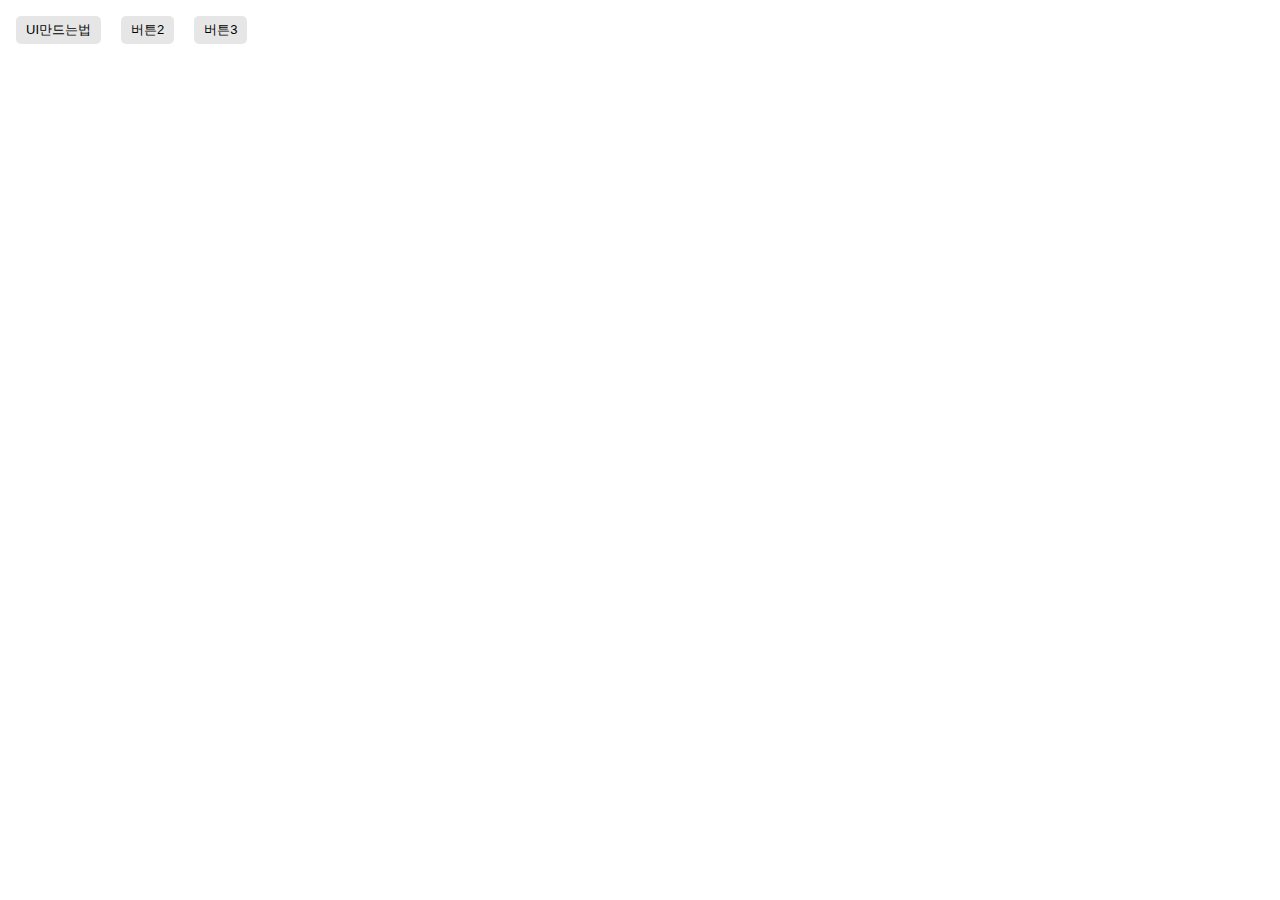
<file: index.html>
<!DOCTYPE html>
<html lang="en">
  <head>
    <meta charset="UTF-8" />
    <meta http-equiv="X-UA-Compatible" content="IE=edge" />
    <meta name="viewport" content="width=device-width, initial-scale=1.0" />
    <link rel="stylesheet" href="style.css" />
    <title>Document</title>
  </head>
  <body>
    <div class="alert-box" id="alter">
      <p>
        UI 만드는 법칙<br />
        1. HTML CSS 로 미리 UI 디자인을 해놓고 필요하면 평소엔 숨김 2. 버튼을 누르거나할 경우 UI를 보여달라고
        자바스크립트 코드짬
      </p>
      <button id="close">닫기</button>
    </div>
    <button onclick="alterUI('block')">UI만드는법</button>

    <div class="alert-box" id="alterBox">
      <p id="title">연습연습😅</p>
      <button onclick="alter('none')">닫기</button>
    </div>
    <button onclick="alter('block','아이디를 입력해주세요');">버튼2</button>
    <button onclick="alter('block','비밀번호를 입력해주세요');">버튼3</button>

    <script>
      // html 문서.(의)요소를 겟 해주세요 아이디가 hello인. 그것의 내부html은 안녕으로 바꿔줘
      //= 오른쪽을 왼쪽에 넣는것
      //   document.getElementById('hello').innerHTML = '안녕';

      function alterUI(setAlter) {
        document.getElementsByClassName('alert-box')[0].style.display = setAlter;
      }

      function alter(setAlter, setTitle) {
        document.getElementById('alterBox').style.display = setAlter;
        document.getElementById('title').innerHTML = setTitle;
      }

      document.getElementById('close').addEventListener('click', function () {
        document.getElementById('alter').style.display = 'none';
      });
      // Event: 클릭(click), 키입력(keydown), 스크롤(scroll), 드래그(drag) 마우스오버(mouseover) 기능
      // 함수 파라미터 자리에 들어가는 funtion(){} : 콜백 함수 -> 순차적 실핼할때 요구함

    </script>
  </body>
</html>
<!-- UI 만드는 법칙
1. HTML CSS 로 미리 UI 디자인을 해놓고 필요하면 평소엔 숨김

2. 버튼을 누르거나할 경우 UI를 보여달라고 자바스크립트 코드짬

이게 다임  -->
</file>
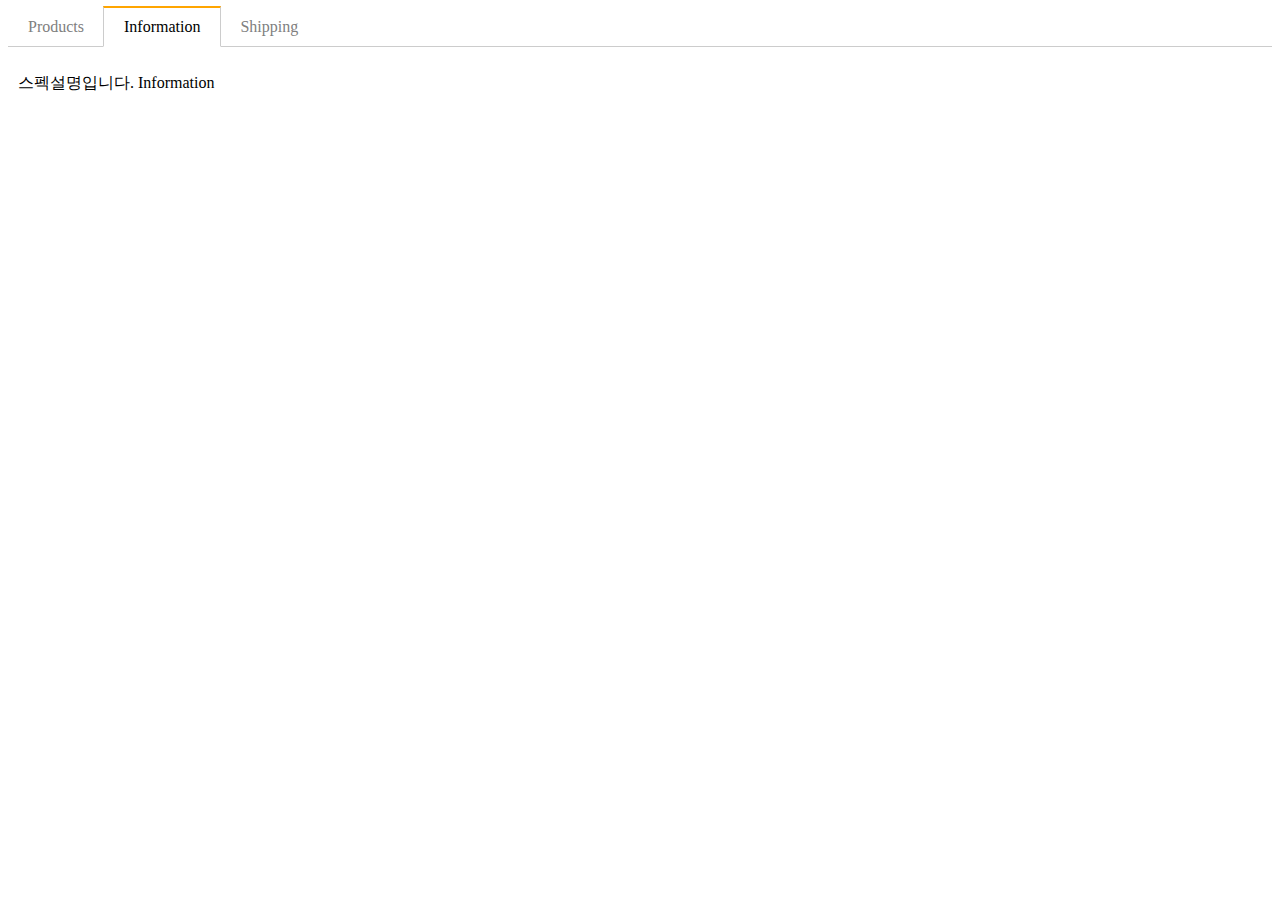
<file: detail.html>
<!DOCTYPE html>
<html lang="en">
  <head>
    <meta charset="UTF-8" />
    <meta http-equiv="X-UA-Compatible" content="IE=edge" />
    <meta name="viewport" content="width=device-width, initial-scale=1.0" />
    <link rel="stylesheet" href="style2.css" />
    <title>Document</title>
  </head>
  <body>
    <div class="container mt-5">
      <ul class="list">
        <li class="tab-button" data-id="0">Products</li>
        <li class="tab-button orange" data-id="1">Information</li>
        <li class="tab-button" data-id="2">Shipping</li>
      </ul>
      <div class="tab-content">
        <p>상품설명입니다. Product</p>
      </div>
      <div class="tab-content show">
        <p>스펙설명입니다. Information</p>
      </div>
      <div class="tab-content">
        <p>배송정보입니다. Shipping</p>
      </div>
    </div>
    <script
      src="https://cdnjs.cloudflare.com/ajax/libs/jquery/3.6.0/jquery.min.js"
      integrity="sha512-894YE6QWD5I59HgZOGReFYm4dnWc1Qt5NtvYSaNcOP+u1T9qYdvdihz0PPSiiqn/+/3e7Jo4EaG7TubfWGUrMQ=="
      crossorigin="anonymous"
      referrerpolicy="no-referrer"
    ></script>
    <script src="./tap.js"></script>
    <script
      src="https://cdn.jsdelivr.net/npm/bootstrap@5.1.3/dist/js/bootstrap.bundle.min.js"
      integrity="sha384-ka7Sk0Gln4gmtz2MlQnikT1wXgYsOg+OMhuP+IlRH9sENBO0LRn5q+8nbTov4+1p"
      crossorigin="anonymous"
    ></script>
  </body>
</html>
</file>
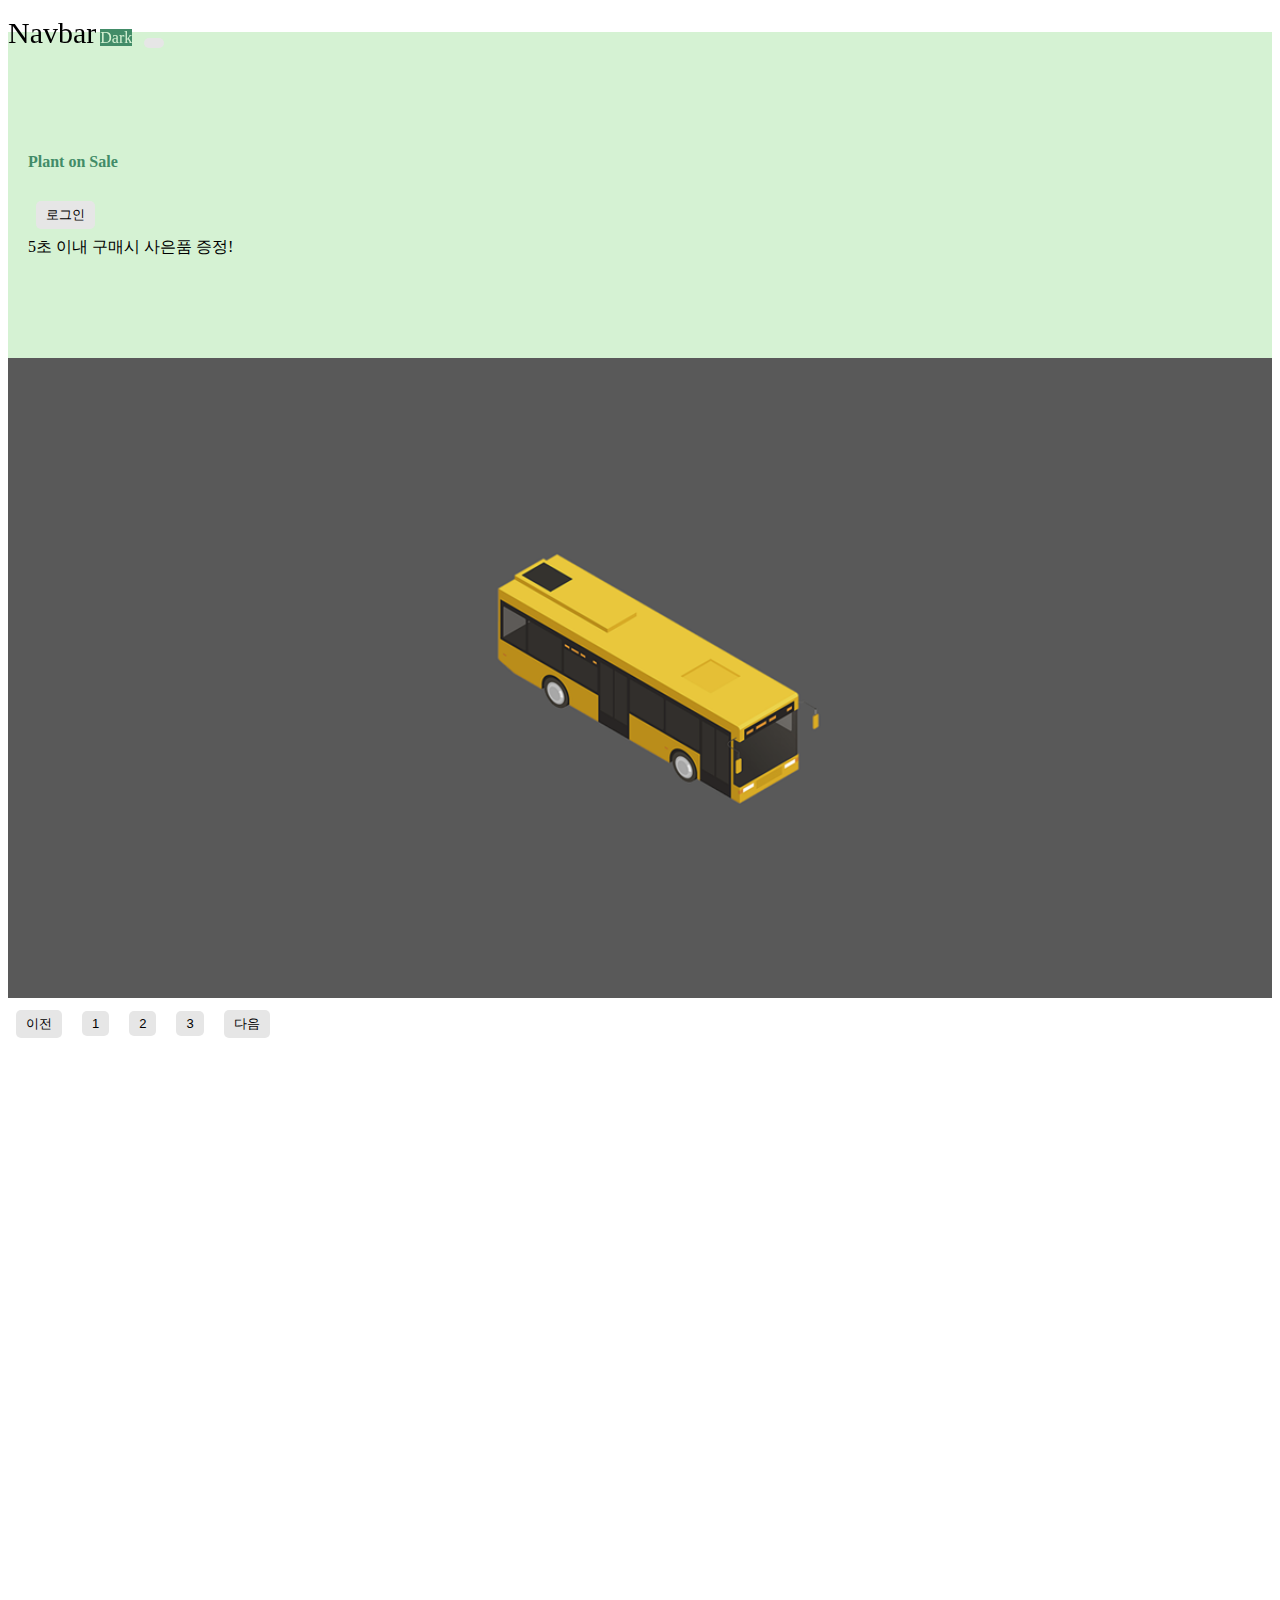
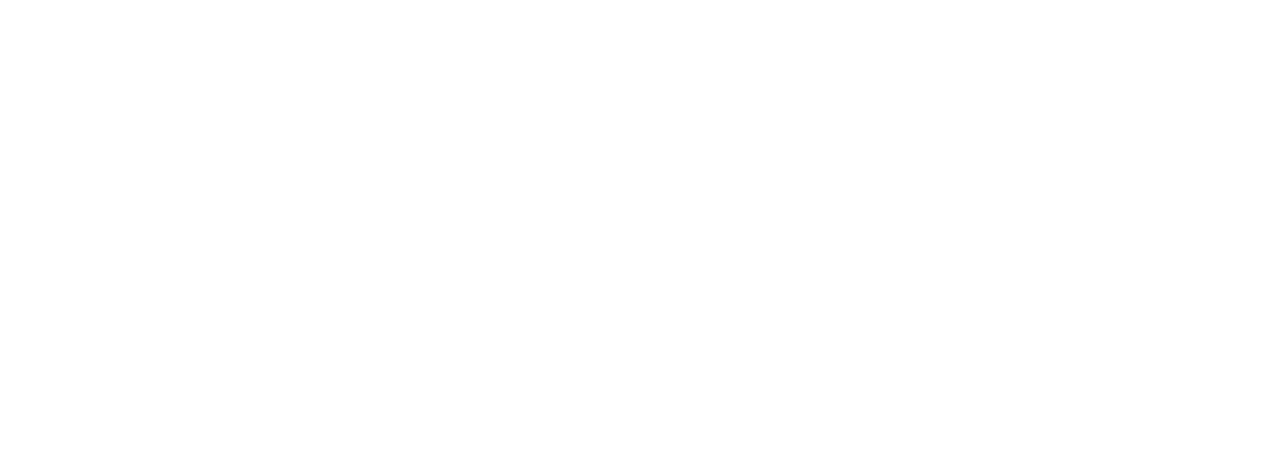
<file: ex.html>
<!DOCTYPE html>
<html lang="en">
  <head>
    <meta charset="UTF-8" />
    <meta http-equiv="X-UA-Compatible" content="IE=edge" />
    <meta name="viewport" content="width=device-width, initial-scale=1.0" />
    <link
      href="https://cdn.jsdelivr.net/npm/bootstrap@5.1.3/dist/css/bootstrap.min.css"
      rel="stylesheet"
      integrity="sha384-1BmE4kWBq78iYhFldvKuhfTAU6auU8tT94WrHftjDbrCEXSU1oBoqyl2QvZ6jIW3"
      crossorigin="anonymous"
    />
    <link rel="stylesheet" href="style.css" />
    <title>Document</title>
  </head>
  <body>
    <div class="black-bg">
      <div class="white-bg">
        <h4>로그인하세요</h4>
        <form action="success.html">
          <div class="my-3">
            <input type="text" class="form-control" id="email" />
          </div>
          <div class="my-3">
            <input type="password" class="form-control" id="pw" />
          </div>
          <div class="lorem" style="width: 500px; height: 100px; overflow-y: scroll">
            Lorem ipsum dolor sit amet, consectetur adipisicing elit. Quae voluptas voluptatum minus praesentium fugit
            debitis at, laborum ipsa itaque placeat sit, excepturi eius. Nostrum perspiciatis, eligendi quae consectetur
            praesentium exercitationem. Lorem ipsum dolor sit amet, consectetur adipisicing elit. Quae voluptas
            voluptatum minus praesentium fugit debitis at, laborum ipsa itaque placeat sit, excepturi eius. Nostrum
            perspiciatis, eligendi quae consectetur praesentium exercitationem.
          </div>
          <button type="submit" class="btn btn-success" id="send">전송</button>
          <button class="btn btn-success" id="close">닫기</button>
        </form>
      </div>
    </div>
    <nav class="navbar navbar-light bg-light">
      <div class="container-fluid">
        <span class="navbar-brand" id="brand">Navbar</span>
        <span class="badge ms-auto mx-3 bgDark">Dark</span>
        <button class="navbar-toggler" type="button">
          <span class="navbar-toggler-icon"></span>
        </button>
      </div>
    </nav>
    <ul class="list-group" id="test1">
      <li class="list-group-item">An item</li>
      <li class="list-group-item">A second item</li>
      <li class="list-group-item">A third item</li>
      <li class="list-group-item">A fourth item</li>
      <li class="list-group-item">And a fifth one</li>
    </ul>
    <div class="main-bg">
      <h4 style="color: #428c68">Plant on Sale</h4>
      <button type="button" id="login" class="btn btn-success">로그인</button>
      <div class="alert alert-success"><span id="num">5</span>초 이내 구매시 사은품 증정!</div>
    </div>
    <div style="overflow: hidden">
      <div class="slide-container">
        <div class="slide-box"><img src="car1.png" /></div>
        <div class="slide-box"><img src="car2.png" /></div>
        <div class="slide-box"><img src="car3.png" /></div>
      </div>
    </div>
    <button class="previous">이전</button>
    <button class="slide-1">1</button>
    <button class="slide-2">2</button>
    <button class="slide-3">3</button>
    <button class="next">다음</button>
    <div style="height: 1000px"></div>

    <script
      src="https://cdnjs.cloudflare.com/ajax/libs/jquery/3.6.0/jquery.min.js"
      integrity="sha512-894YE6QWD5I59HgZOGReFYm4dnWc1Qt5NtvYSaNcOP+u1T9qYdvdihz0PPSiiqn/+/3e7Jo4EaG7TubfWGUrMQ=="
      crossorigin="anonymous"
      referrerpolicy="no-referrer"
    ></script>

    <script>
      // 모달창의 검은 배경 누르면 꺼지게
      // 문제 어떤걸 눌러도 다 닫힌다. ->이벤트 버블링
      // 이벤트 리스너 콜백 함수에 파라미터를 추가하면 이벤트 관련 유용한 함수를 사용 가능하다. 보통 'e'라고 하는것이 이것
      // e.target 은 실제 클릭한 요소(이벤트 발생한곳)를 알려주고 e.currentTarget은 지금 이벤트리스터가 달린곳을 알려준다. (this로 사용)
      // e.preventDefault() 실행하면 이벤트 기본 동작을 막아주고, e.stopPropagation() 실행하면 내 상위요소로의 이벤트 버블링을 중단해줌

      document.querySelector('.black-bg').addEventListener('click', function (e) {
        // console.log(e.target);
        // console.log(document.querySelector('.black-bg'));
        if (e.target == document.querySelector('.black-bg')) {
          document.querySelector('.black-bg').classList.remove('show-modal');
        }
      });
      $('#login').on('click', function () {
        $('.black-bg').addClass('show-modal');
      });
      $('#close').on('click', function (e) {
        e.preventDefault();
        $('.black-bg').removeClass('show-modal');
      });

      $('form').on('submit', function (e) {
        let text = document.getElementById('email').value;
        var regEmail = /^[0-9a-zA-Z]([-_\.]?[0-9a-zA-Z])*@[0-9a-zA-Z]([-_\.]?[0-9a-zA-Z])*\.[a-zA-Z]{2,3}$/;

        if (text == '') {
          e.preventDefault();
          alert('아이디를 입력하세요');
        }
        if (regEmail.test(text) === false) {
          alert('이메일형식아님');
          e.preventDefault();
        }
      });
      $('form').on('submit', function (e) {
        var 비번 = document.getElementById('pw').value;
        if (/[A-Z]/.test(비번) == false) {
          alert('대문자없는데요');
        }
        if ($('pw').val() == '') {
          e.preventDefault();
          alert('비밀번호를 입력하세요');
        }
        if ($('#pw').val().length < 6) {
          e.preventDefault();
          alert('비밀번호를 6자리 이상 입력하세요');
        }
      });

      let count = 0;
      $('.badge').on('click', function () {
        count = count + 1;
        if (count % 2 == 1) {
          $('.badge').text('light');
          $('.badge').removeClass('bgDark');
        } else if (count % 2 == 0) {
          $('.badge').text('dark');
          $('.badge').addClass('bgDark');
        }
      });
      // 캐러셀
      $('.slide-1').on('click', function () {
        $('.slide-container').css('transform', 'translateX(0vw)');
      });
      $('.slide-2').on('click', function () {
        $('.slide-container').css('transform', 'translateX(-100vw)');
      });
      $('.slide-3').on('click', function () {
        $('.slide-container').css('transform', 'translateX(-200vw)');
      });
      // 다음 버튼 누르면, 지금 보이는 사진이 1이면 2로, 2면 3으로, 3이면 1로
      let image = 1;
      $('.next').on('click', function () {
        $('.slide-container').css('transform', 'translateX(-' + image + '00vw)');
        image += 1;
      });
      // let image2 = 3;
      // $('.previous').on('click', function () {
      //   if (image2 == 3) {
      //     $('.slide-container').css('transform', 'translateX(-100vw)');
      //     image -= 1;
      //   } else if (image2 == 2) {
      //     $('.slide-container').css('transform', 'translateX(-100vw)');
      //     image -= 1;
      //   }
      // });
      // document.getElementById('id').addEventListener('input', function () {
      //   if (getElementById('pw').value.length < 6) {
      //   }
      // });

      // 스크롤 이벤트 - 헤더 글씨 변경
      // $(window).on('scroll', function () {
      //   if (window.scrollY > 100) {
      //     $('.navbar-brand').css('font-size', '20px');
      //   }
      // });
      window.addEventListener('scroll', function () {
        if (window.scrollY > 100) {
          document.getElementById('brand').style.fontSize = '20px';
        } else if (window.screenY < 100) {
          document.getElementById('brand').style.fontSize = '30px';
        }
      });
      // 스크롤 이벤트 - 박스 끝까지 스크롤시 알림
      window.addEventListener('scroll', function () {
        let scroll = document.querySelector('.lorem').scrollTop;
        let scrolleHeight = document.querySelector('.lorem').scrollHeight;
        let height = document.querySelector('.lorem').clientHeight;
        if (scroll + height > scrolleHeight - 30) {
          alert('다읽음');
        }
      });

      // 현재 웹페이지 높이
      document.querySelector('html').scrollHeight;
      document.querySelector('html').clientHeight;
      window.scrollY;

      // 사라지는 div 박스
      let timeCount = 5;
      setInterval(() => {
        timeCount -= 1;
        if (timeCount >= 0) {
          document.querySelector('#num').innerHTML = timeCount;
        }
      }, 1000);
      setTimeout(() => {
        $('.alert').hide();
      }, 6000);

      // (참고) 타이머를 삭제하고 싶으면
      // var 타이머 = setInterval(어쩌구);
      // 이렇게 변수에 저장해둔 다음
      // 타이머 삭제하고 싶을 때 clearTimeout(타이머) 이 코드 실행하면 됩니다.

      // 쿼리셀렉터-class 이용한 선택
      //   document.querySelector('.list-group');
      // 쿼리셀렉터-id 이용한 선택
      //   document.querySelector('#test1');
      // 다만 쿼리셀랙터는 맨 위 하나만 찾아주기 때문에 querySelectorAll을 사용한다. 대신 인덱싱 필요

      //   document.getElementsByClassName('navbar-toggler')[0].addEventListener('click', function () {
      //     document.getElementsByClassName('list-group')[0].classList.toggle('show');
      //   });

      // document.querySelectorAll('.navbar-toggler')[0].addEventListener('click', function () {
      //   document.querySelectorAll('.list-group')[0].classList.toggle('show');
      // });

      //  jquery 로 변경
      $('.navbar-toggler').on('click', function () {
        document.querySelectorAll('.list-group').classList.toggle('show');
      });
    </script>
    <script
      src="https://cdn.jsdelivr.net/npm/bootstrap@5.1.3/dist/js/bootstrap.bundle.min.js"
      integrity="sha384-ka7Sk0Gln4gmtz2MlQnikT1wXgYsOg+OMhuP+IlRH9sENBO0LRn5q+8nbTov4+1p"
      crossorigin="anonymous"
    ></script>
  </body>
</html>
</file>
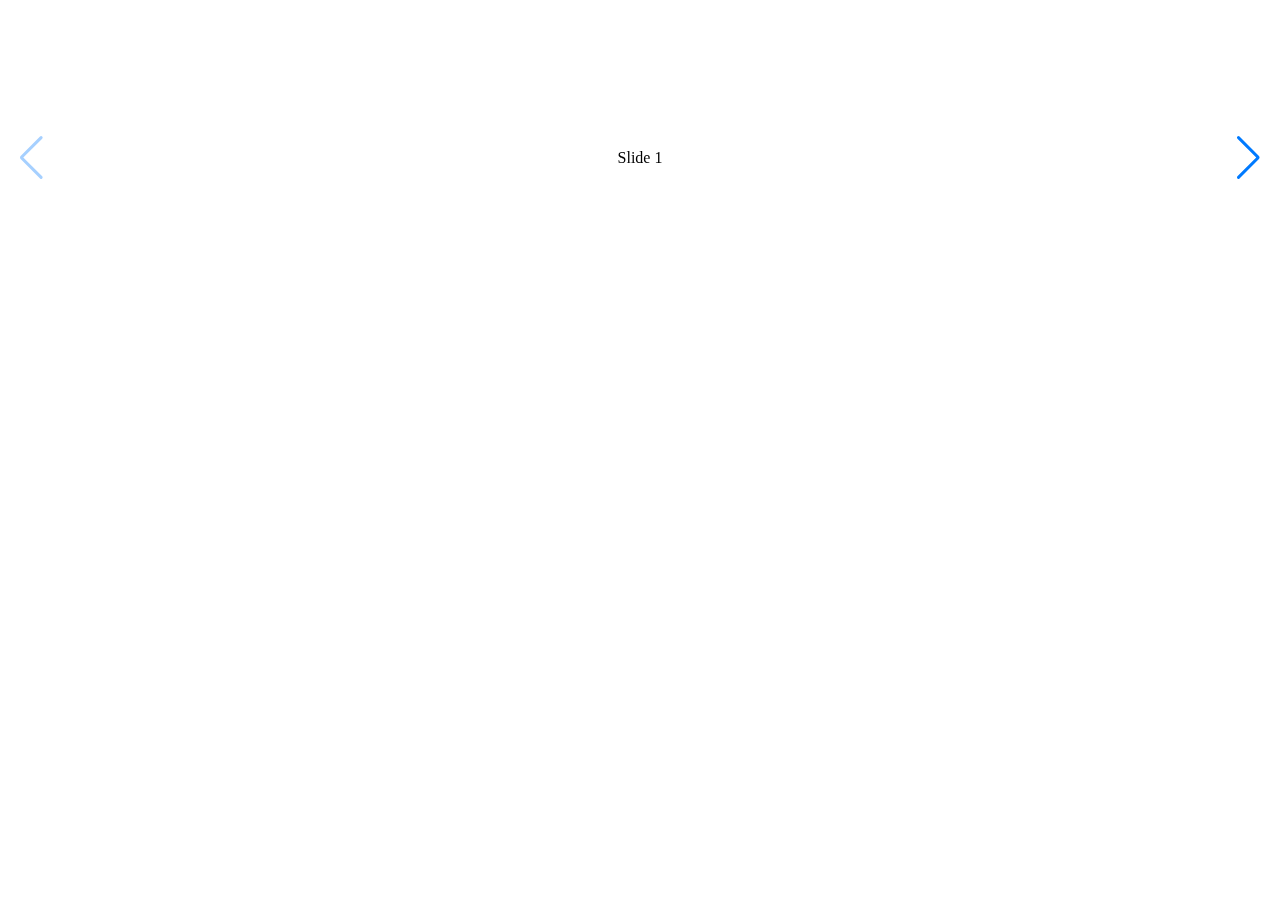
<file: slider.html>
<!DOCTYPE html>
<html>
  <head>
    <meta charset="utf-8" />
    <title>Swiper demo</title>
    <meta name="viewport" content="width=device-width, initial-scale=1, minimum-scale=1, maximum-scale=1" />
    <!-- Link Swiper's CSS -->
    <link rel="stylesheet" href="https://unpkg.com/swiper/swiper-bundle.min.css" />
    <style>
      .mySwiper {
        width: 100%;
        height: 300px;
      }
      .swiper-slide {
        display: flex;
        justify-content: center;
        align-items: center;
      }
    </style>
  </head>

  <body>
    <div class="swiper mySwiper">
      <div class="swiper-wrapper">
        <div class="swiper-slide">Slide 1</div>
        <div class="swiper-slide">Slide 2</div>
        <div class="swiper-slide">Slide 3</div>
      </div>
      <div class="swiper-button-next"></div>
      <div class="swiper-button-prev"></div>
    </div>

    <script src="https://unpkg.com/swiper/swiper-bundle.min.js"></script>
    <script>
      var swiper = new Swiper('.mySwiper', {
        navigation: {
          nextEl: '.swiper-button-next',
          prevEl: '.swiper-button-prev',
        },
      });
    </script>
  </body>
</html>
</file>
<file: style.css>
.alert-box {
  background-color: skyblue;
  padding: 20px;
  color: #ffff;
  border-radius: 5px;
  display: none;
}
#alterBox {
  background-color: bisque;
  color: black;
}

button {
  margin: 8px;
  padding-inline: 10px;
  padding-top: 5px;
  padding-bottom: 5px;
  border-radius: 5px;
  background-color: rgb(230, 230, 230);
  border: none;
  font-size: 13px;
}
.list-group {
  overflow: hidden;
  height: 0px;
  opacity: 0;
  transition: all 1s;
}
.show {
  overflow: visible;
  height: 400px;
  opacity: 1;
}

.black-bg {
  width: 100%;
  height: 100%;
  position: fixed;
  background: rgba(0, 0, 0, 0.5);
  z-index: 5;
  padding: 30px;
  visibility: hidden;
  opacity: 0;
  transition: all 1s;
}
.white-bg {
  background: white;
  border-radius: 5px;
  padding: 30px;
}
.show-modal {
  display: block;
  visibility: visible;
  opacity: 1;
}
.main-bg {
  padding: 100px 20px;
  background-color: #d5f2d3;
}
.badge {
  background-color: #d5f2d3;
  color: #428c68;
}
.bgDark {
  background-color: #428c68;
  color: #d5f2d3;
}
.slide-container {
  width: 300vw;
  transition: all 1s;
}
.slide-box {
  width: 100vw;
  float: left;
}
.slide-box img {
  width: 100%;
}
.navbar {
  position: fixed;
  width: 100%;
  z-index: 5;
}
.navbar-brand {
  font-size: 30px;
  transition: all 1s;
}
</file>
<file: style2.css>
ul.list {
    list-style-type: none;
    margin: 0;
    padding: 0;
    border-bottom: 1px solid #ccc;
  }
  ul.list::after {
    content: '';
    display: block;
    clear: both;
  }
  .tab-button {
    display: block;
    padding: 10px 20px 10px 20px;
    float: left;
    margin-right: -1px;
    margin-bottom: -1px;
    color: grey;
    text-decoration: none;
    cursor: pointer;
  }
  .orange {
    border-top: 2px solid orange;
    border-right: 1px solid #ccc;
    border-bottom: 1px solid white;
    border-left: 1px solid #ccc;
    color: black;
    margin-top: -2px;
  }
  .tab-content {
    display: none;
    padding: 10px;
  }
  .show {
    display: block;
  }
</file>
